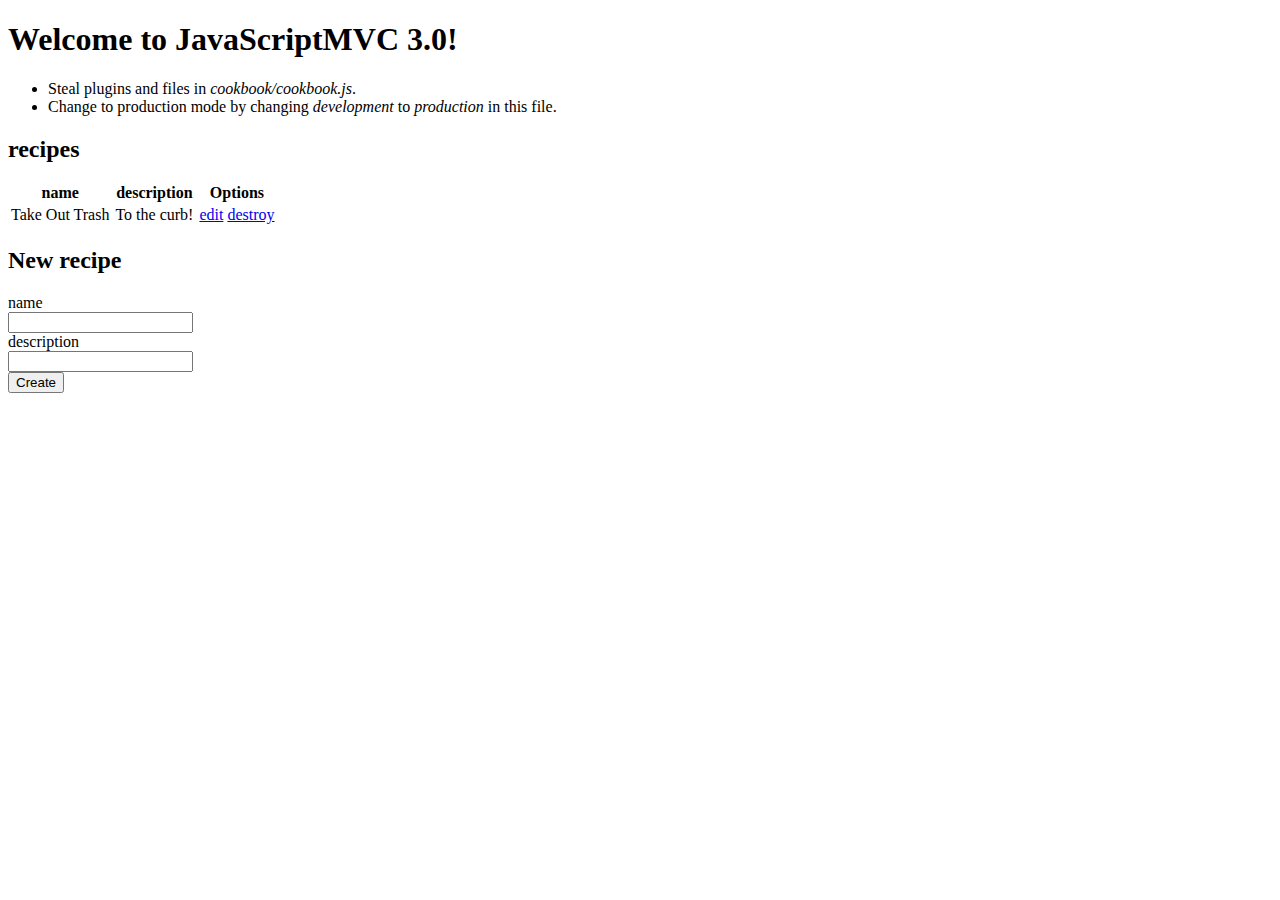
<file: javascriptmvc/cookbook/index.html>
<!DOCTYPE HTML PUBLIC "-//W3C//DTD HTML 4.01//EN"
            "http://www.w3.org/TR/html4/strict.dtd">
<html lang="en">
	<head>
		<title>cookbook</title>
        <style type='text/css'>
            body {font-family: verdana}
            .error {border: solid 1px red;}
            .error_text { color: red; font-size: 10px;}
            td {padding: 3px;}
        </style>
	</head>
	<body>
	    <h1>Welcome to JavaScriptMVC 3.0!</h1>
        <ul>
            <li>Steal plugins and files in <i>cookbook/cookbook.js</i>.</li>
            <li>Change to production mode by changing <i>development</i> to <i>production</i> in this file.</li>
        </ul>
		<script type='text/javascript' 
                src='../steal/steal.js?cookbook,development'>   
        </script>
	</body>
</html>
</file>
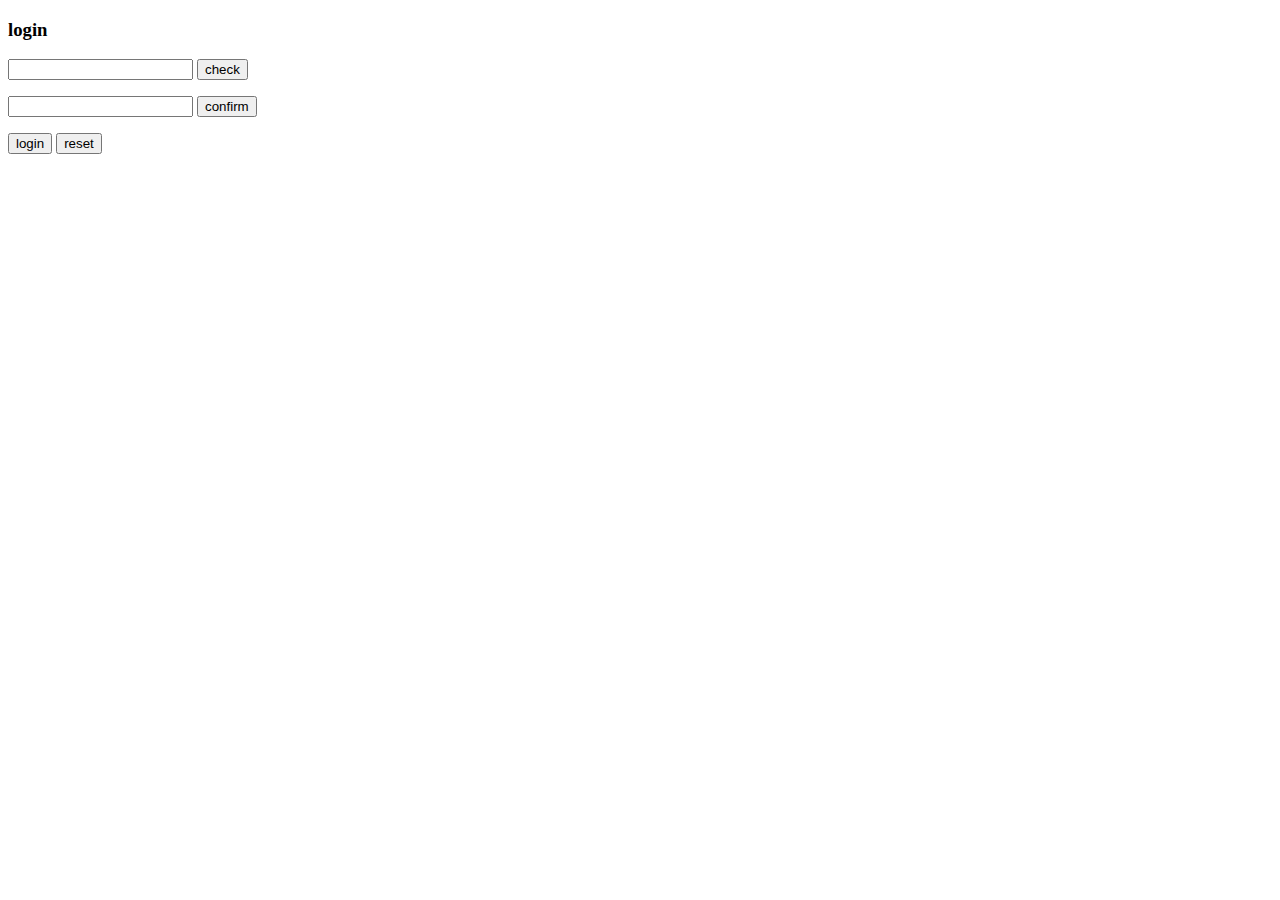
<file: javascriptmvc/demoself/index.html>
<!DOCTYPE HTML PUBLIC "-//W3C//DTD HTML 4.01//EN"
            "http://www.w3.org/TR/html4/strict.dtd">
<html lang="en">
	<head>
		<title>demoself</title>
        <style type='text/css'>
            body {font-family: verdana}
            .error {border: solid 1px red;}
            .error_text { color: red; font-size: 10px;}
            td {padding: 3px;}
        </style>
	</head>
	<body>
		<script type='text/javascript' 
                src='../steal/steal.js?demoself,development'>   
        </script>
	</body>
</html>
</file>
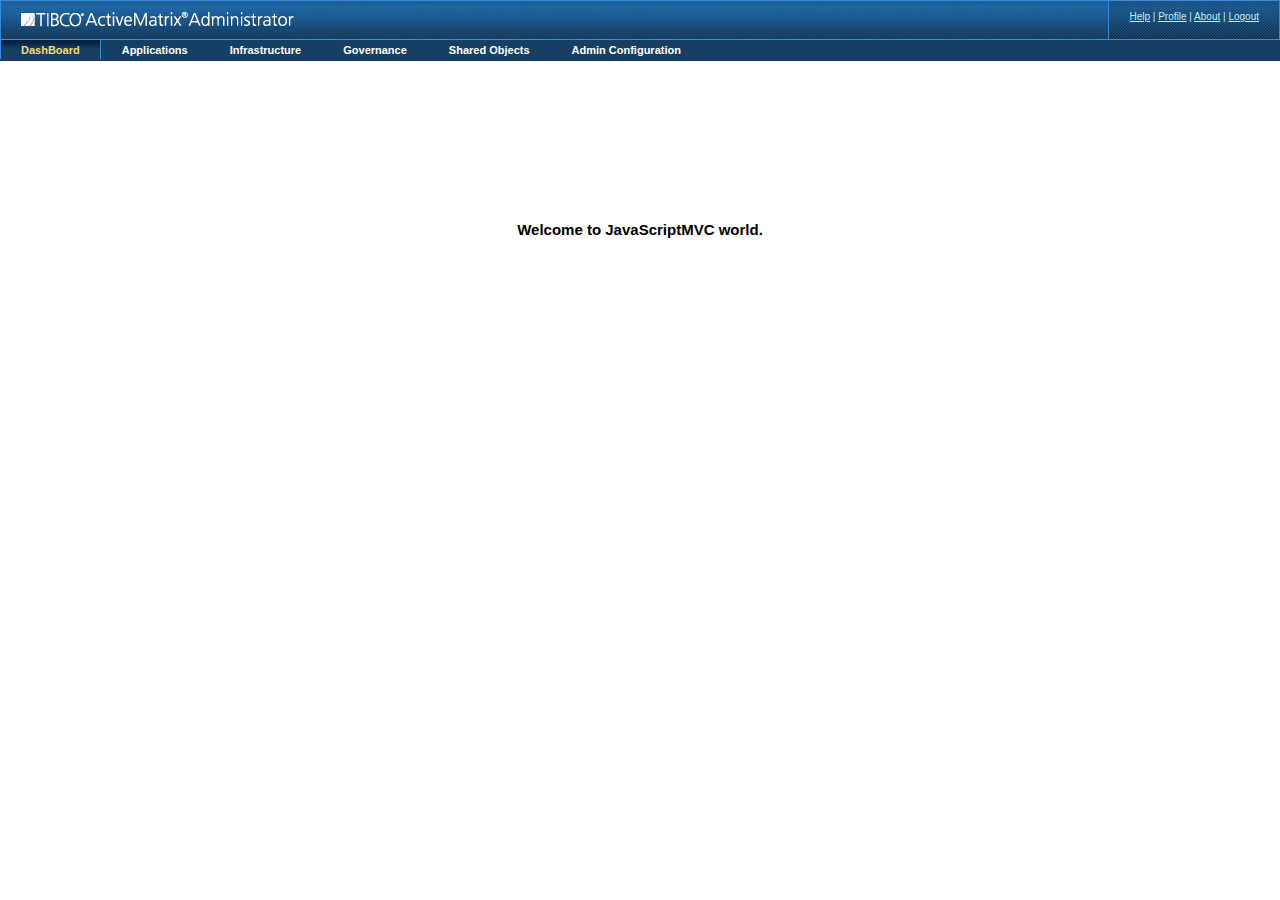
<file: javascriptmvc/tibco/index.html>
<!DOCTYPE HTML PUBLIC "-//W3C//DTD HTML 4.01//EN"
            "http://www.w3.org/TR/html4/strict.dtd">
<html lang="en">
	<head>
		<title>tibco</title>
	</head>
	<body>
  <script type='text/javascript'><!--
    var logTime = {
        initPage: {},
        menu: {},
        master: {},
        application: {},
        applicationRefresh: {}
    };
    if (window.console == undefined){
      window.console = {
          log: function(){}
      };
    }
    function t(s){
      var t = new Date().getTime();
      console.log(s+': '+t);
      return t;
    }
    function ct(){
      var time = "";
      $.each(logTime, function(n, v){
        if (v.start && v.end){
          time+= n.toString() + ": " + (v.end - v.start) + " MS.\n";
        }
      });
      alert(time);
    }
    logTime.initPage.start = t('init page start');
  --></script>
		<script type='text/javascript' 
                src='../steal/steal.js?tibco'>   
        </script>
	</body>
</html>
</file>
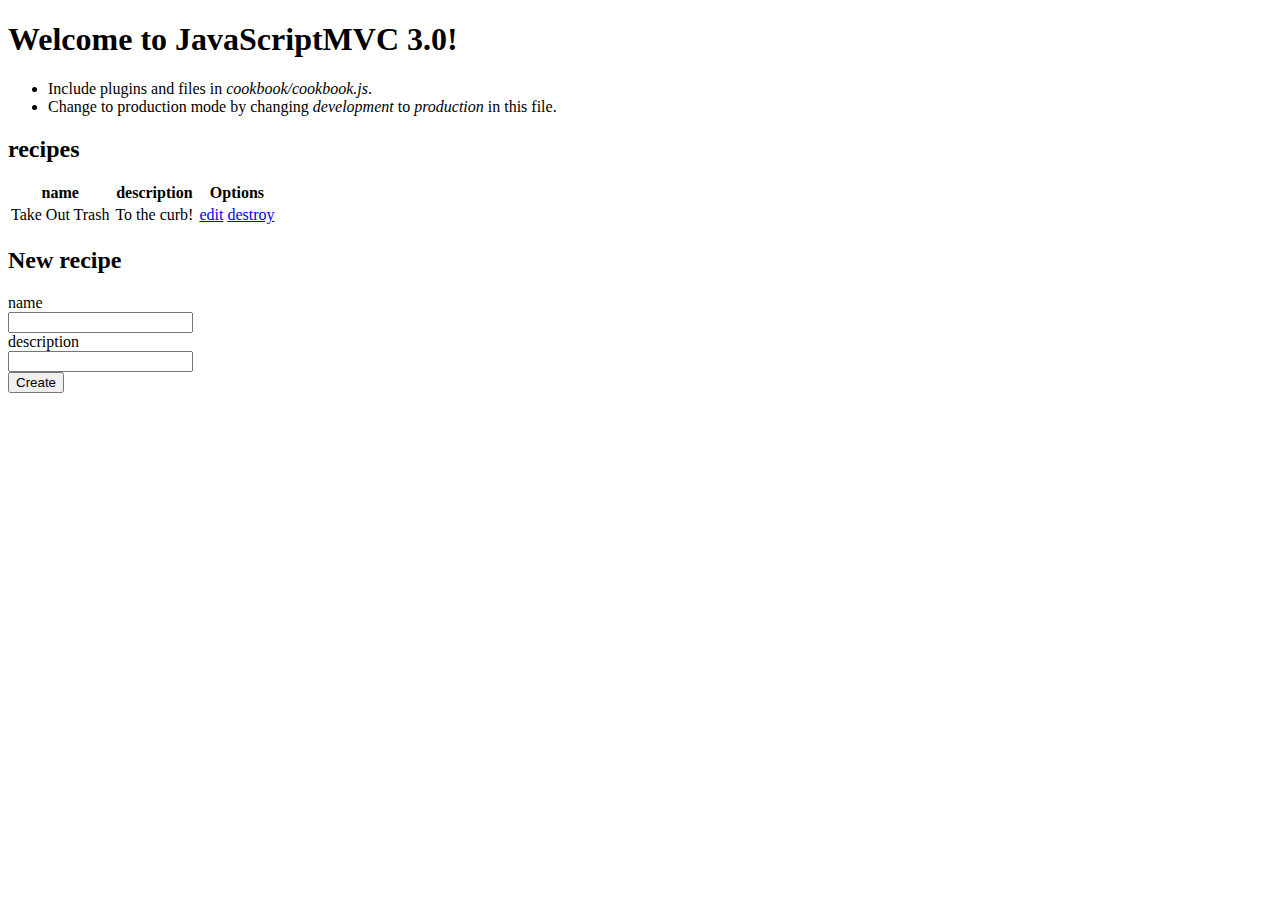
<file: javascriptmvc/cookbook/cookbook.html>
<!DOCTYPE HTML PUBLIC "-//W3C//DTD HTML 4.01//EN"
	"http://www.w3.org/TR/html4/strict.dtd">
<html lang="en">
	<head>
		<title>cookbook</title>
	</head>
	<body>
	    <h1>Welcome to JavaScriptMVC 3.0!</h1>
        <ul>
			<li>Include plugins and files in <i>cookbook/cookbook.js</i>.</li>
			<li>Change to production mode by changing <i>development</i> to <i>production</i> in this file.</li>
        </ul>
		<script type='text/javascript' 
	    src='../steal/steal.js?cookbook,development'>	 
        </script>
	</body>
</html>
</file>
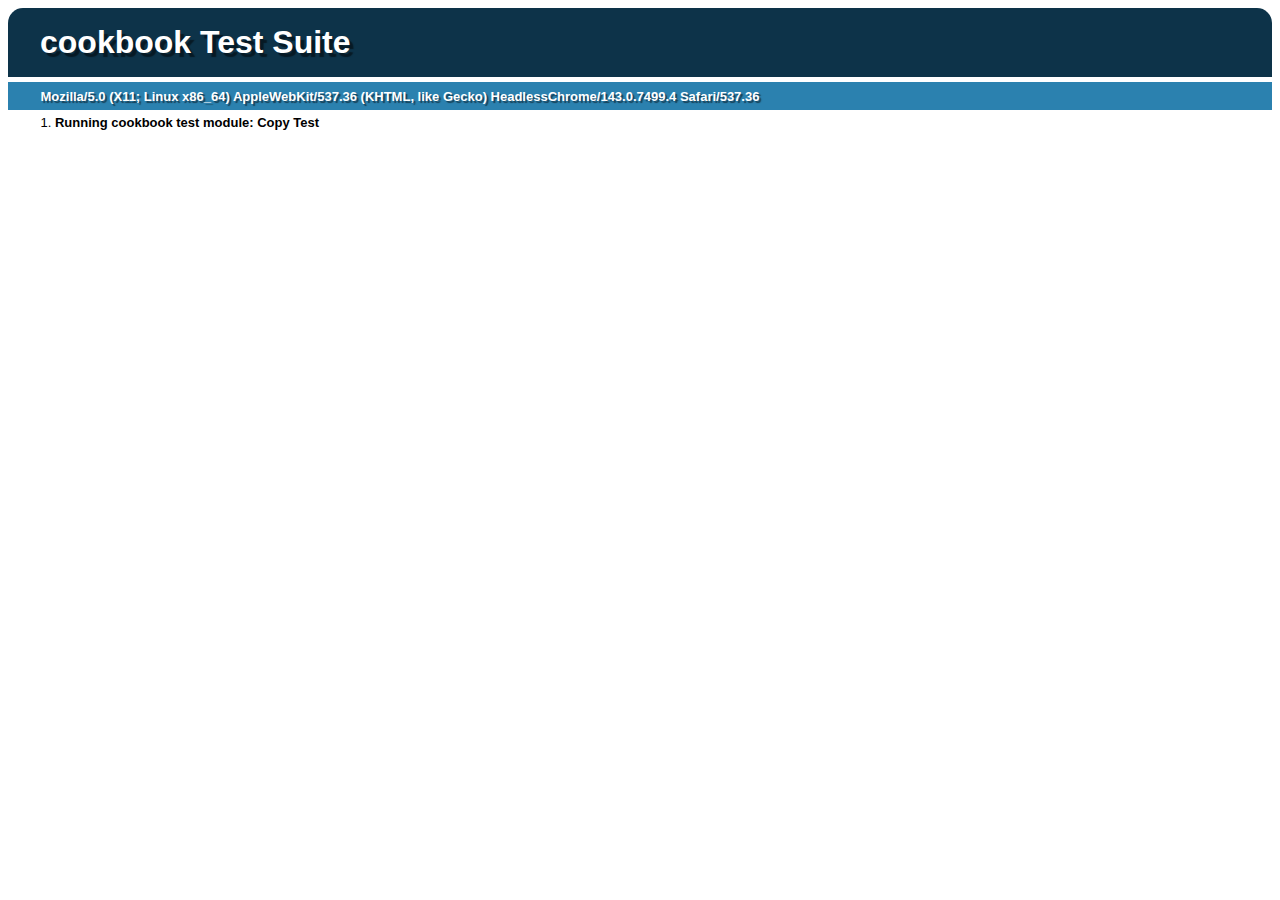
<file: javascriptmvc/cookbook/funcunit.html>
<html>
	<head>
		<link rel="stylesheet" type="text/css" href="../funcunit/qunit/qunit.css" />
		<title>cookbook FuncUnit Test</title>
		<script type='text/javascript' src='../steal/steal.js?cookbook/test/funcunit'></script>
	</head>
	<body>
		<h1 id="qunit-header">cookbook Test Suite</h1>
		<h2 id="qunit-banner"></h2>
		<div id="qunit-testrunner-toolbar"></div>
		<h2 id="qunit-userAgent"></h2>
		<ol id="qunit-tests"></ol>
	</body>
</html>
</file>
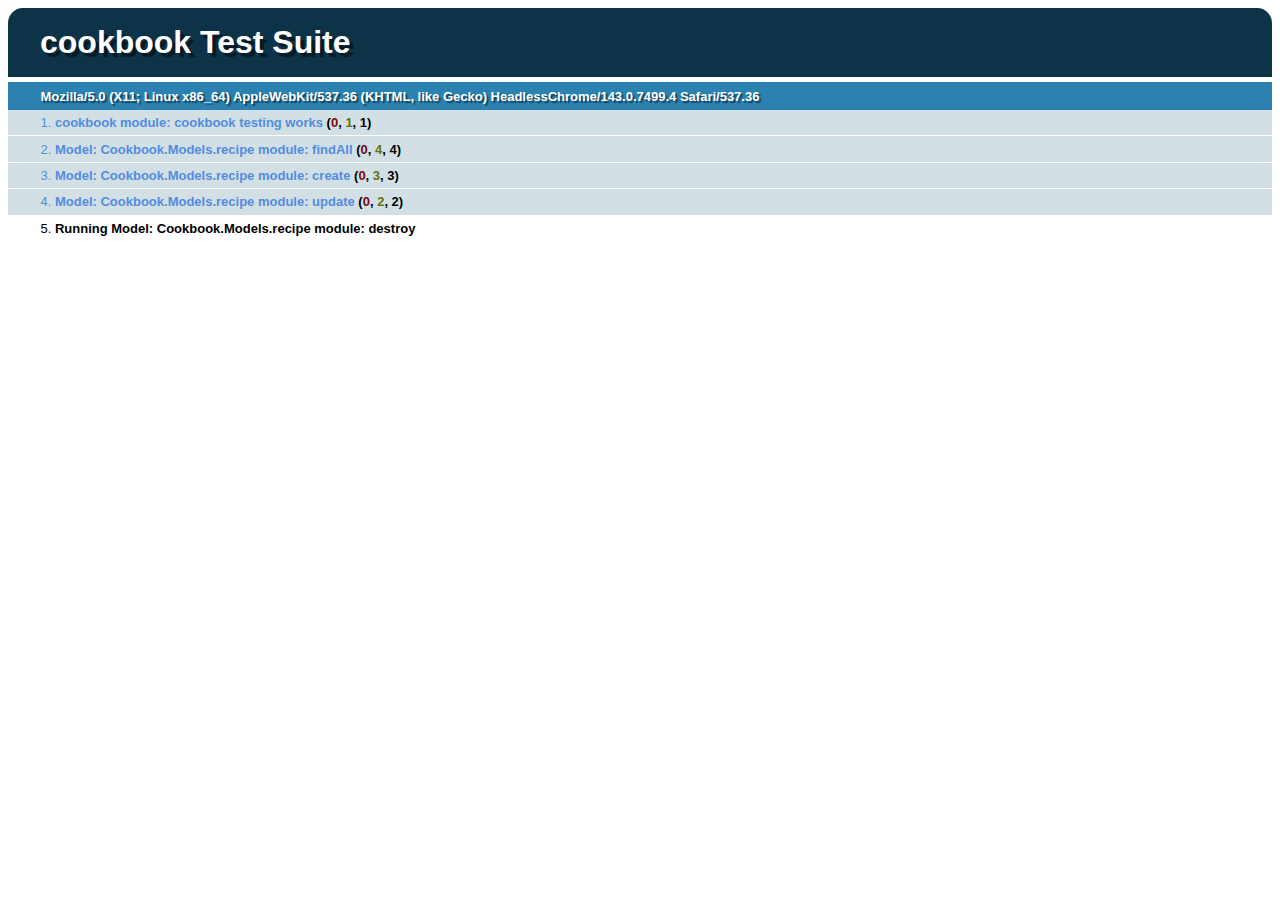
<file: javascriptmvc/cookbook/qunit.html>
<html>
	<head>
		<link rel="stylesheet" type="text/css" href="../funcunit/qunit/qunit.css" />
		<title>cookbook QUnit Test</title>
		<script type='text/javascript'>
			steal = {ignoreControllers: true}
		</script>
		<script type='text/javascript' src='../steal/steal.js?cookbook/test/qunit'></script>
	</head>
	<body>

		<h1 id="qunit-header">cookbook Test Suite</h1>
		<h2 id="qunit-banner"></h2>
		<div id="qunit-testrunner-toolbar"></div>
		<h2 id="qunit-userAgent"></h2>
		<div id="test-content"></div>
		<ol id="qunit-tests"></ol>
		<div id="qunit-test-area"></div>
	</body>
</html>
</file>
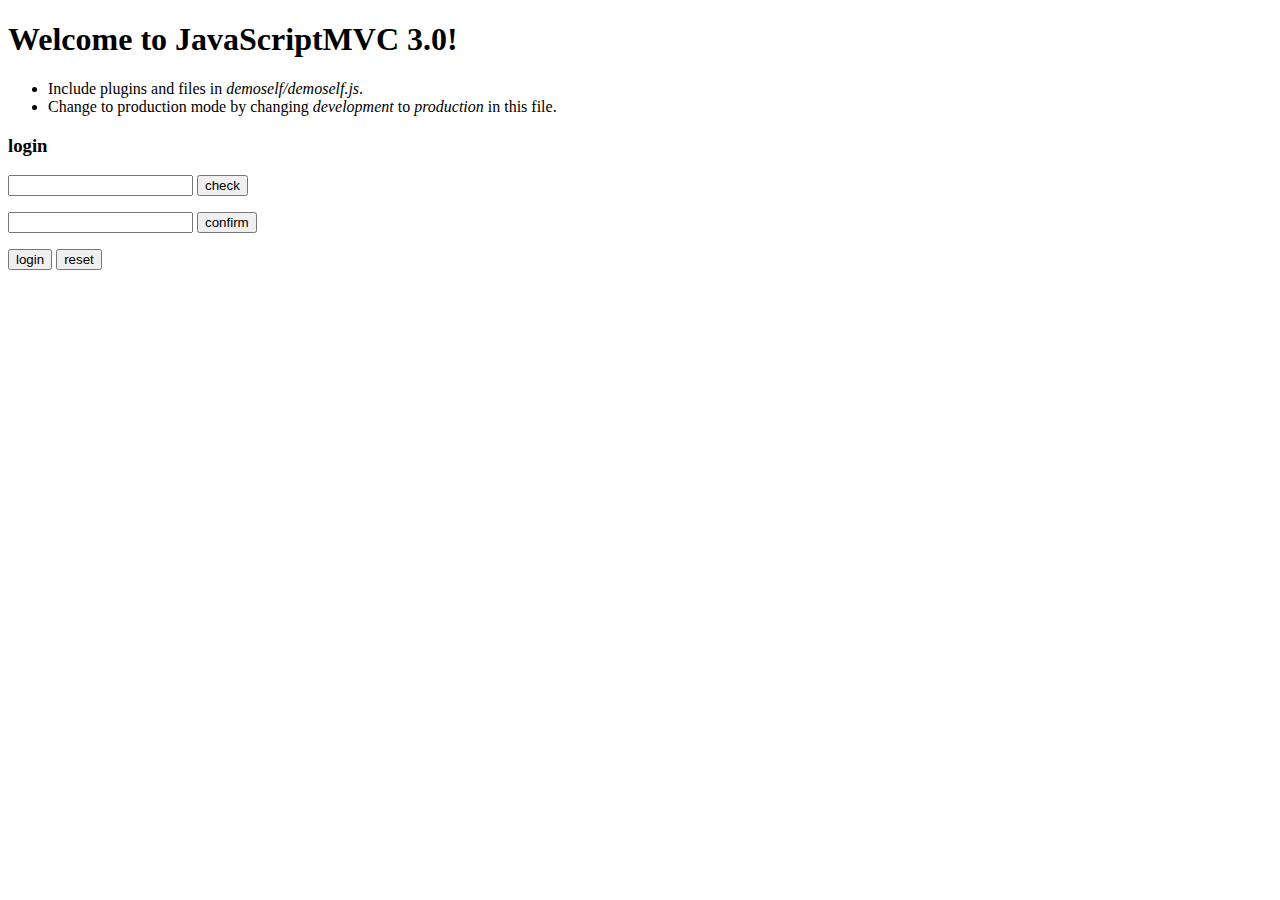
<file: javascriptmvc/demoself/demoself.html>
<!DOCTYPE HTML PUBLIC "-//W3C//DTD HTML 4.01//EN"
	"http://www.w3.org/TR/html4/strict.dtd">
<html lang="en">
	<head>
		<title>demoself</title>
	</head>
	<body>
	    <h1>Welcome to JavaScriptMVC 3.0!</h1>
        <ul>
			<li>Include plugins and files in <i>demoself/demoself.js</i>.</li>
			<li>Change to production mode by changing <i>development</i> to <i>production</i> in this file.</li>
        </ul>
		<script type='text/javascript' 
	    src='../steal/steal.js?demoself,development'>	 
        </script>
	</body>
</html>
</file>
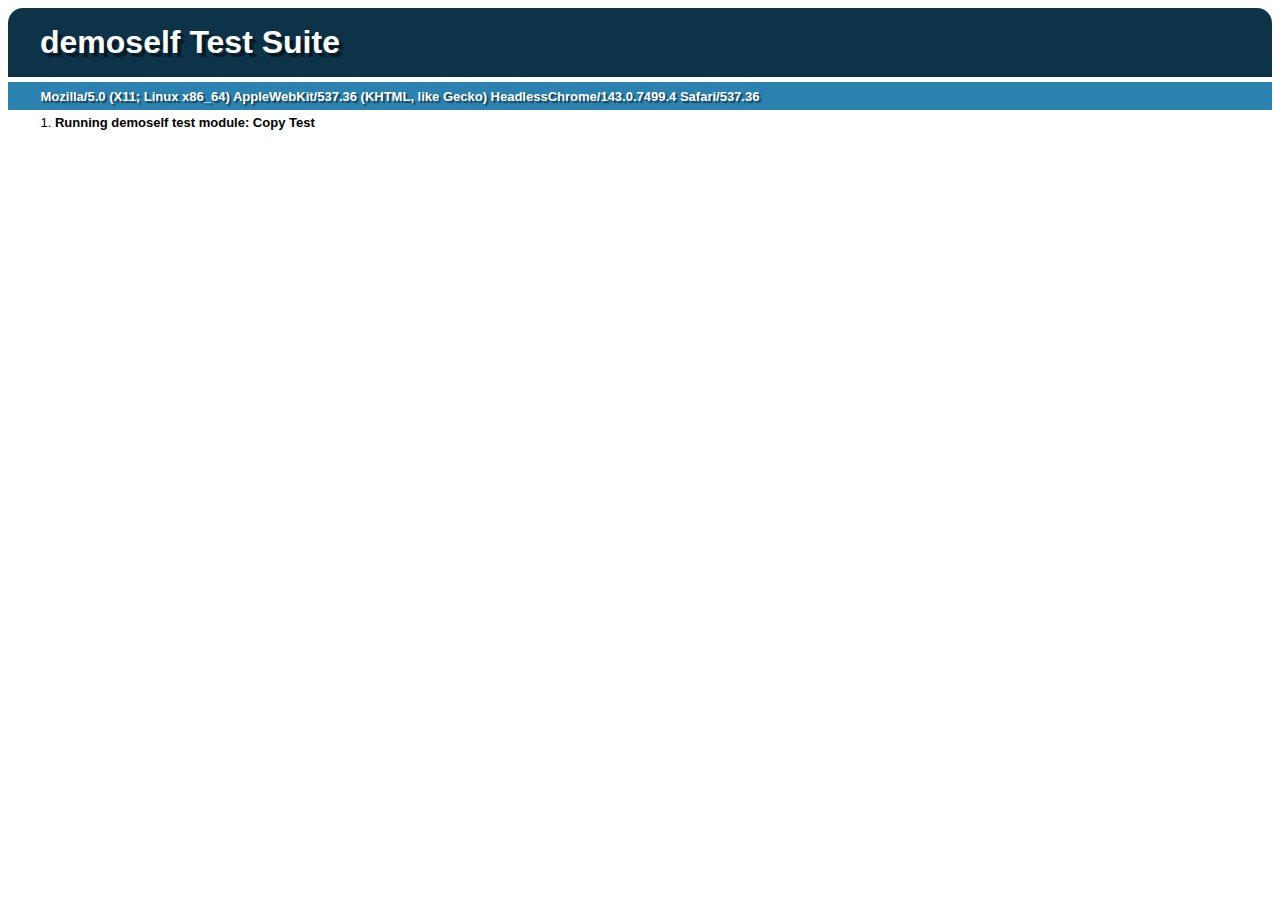
<file: javascriptmvc/demoself/funcunit.html>
<html>
	<head>
		<link rel="stylesheet" type="text/css" href="../funcunit/qunit/qunit.css" />
		<title>demoself FuncUnit Test</title>
		<script type='text/javascript' src='../steal/steal.js?demoself/test/funcunit'></script>
	</head>
	<body>
		<h1 id="qunit-header">demoself Test Suite</h1>
		<h2 id="qunit-banner"></h2>
		<div id="qunit-testrunner-toolbar"></div>
		<h2 id="qunit-userAgent"></h2>
		<ol id="qunit-tests"></ol>
	</body>
</html>
</file>
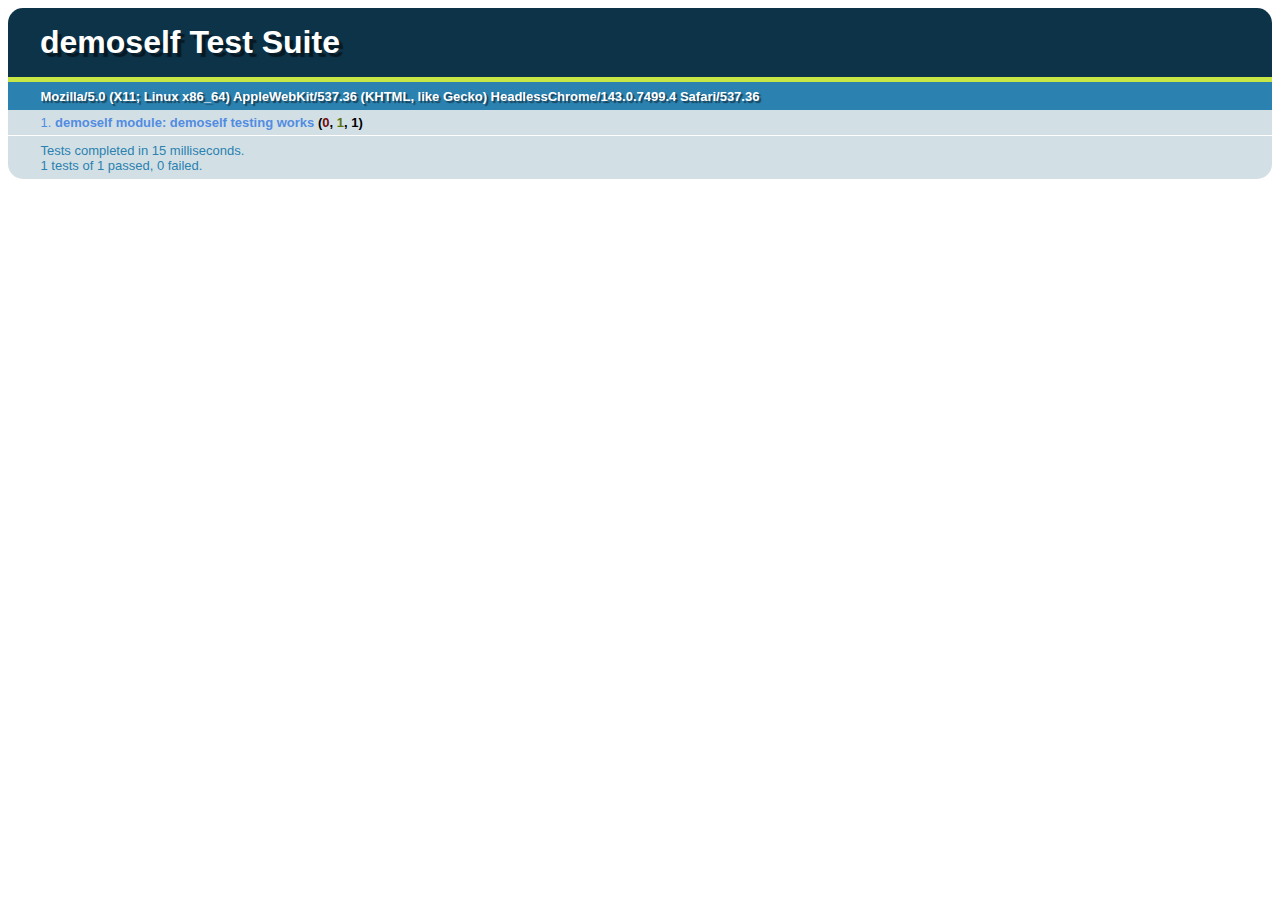
<file: javascriptmvc/demoself/qunit.html>
<html>
	<head>
		<link rel="stylesheet" type="text/css" href="../funcunit/qunit/qunit.css" />
		<title>demoself QUnit Test</title>
		<script type='text/javascript'>
			steal = {ignoreControllers: true}
		</script>
		<script type='text/javascript' src='../steal/steal.js?demoself/test/qunit'></script>
	</head>
	<body>

		<h1 id="qunit-header">demoself Test Suite</h1>
		<h2 id="qunit-banner"></h2>
		<div id="qunit-testrunner-toolbar"></div>
		<h2 id="qunit-userAgent"></h2>
		<div id="test-content"></div>
		<ol id="qunit-tests"></ol>
		<div id="qunit-test-area"></div>
	</body>
</html>
</file>
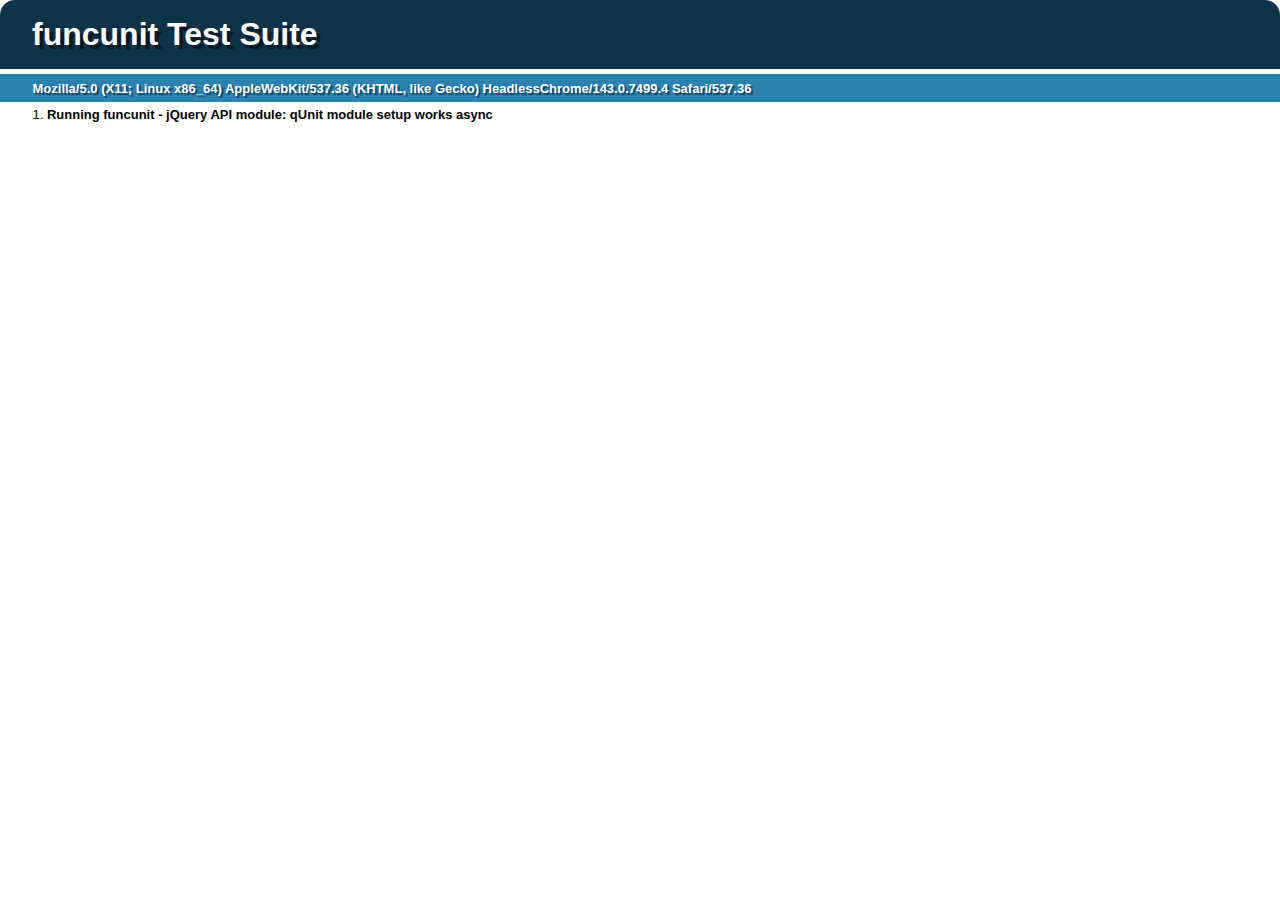
<file: javascriptmvc/funcunit/funcunit.html>
<html>
    <head>
        <link rel="stylesheet" type="text/css" href="../funcunit/qunit/qunit.css" />
        <title>FuncUnit Test</title>
        <style>
            body  {
                margin: 0px; padding: 0px;
            }
        </style>
</head>
    <body>

        <h1 id="qunit-header">funcunit Test Suite</h1>
    	<h2 id="qunit-banner"></h2>
    	<div id="qunit-testrunner-toolbar"></div>
    	<h2 id="qunit-userAgent"></h2>
        <ol id="qunit-tests"></ol>
		<script type='text/javascript' src='../steal/steal.js?steal[app]=funcunit/test/funcunit'></script>
    </body>
</html>
</file>
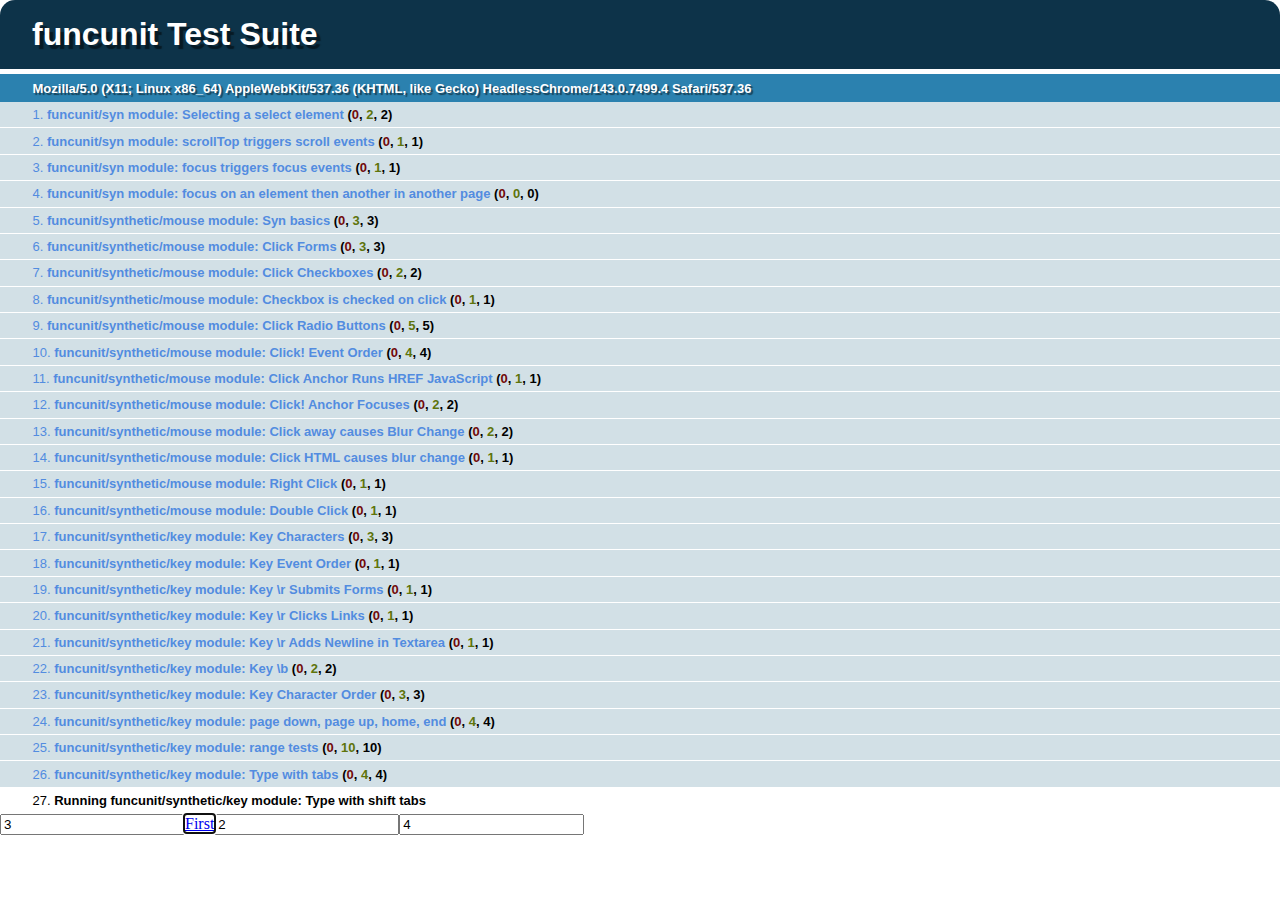
<file: javascriptmvc/funcunit/qunit.html>
<html>
    <head>
        <link rel="stylesheet" type="text/css" href="../funcunit/qunit/qunit.css" />
        <title>QUnit Test</title>
        <style>
            body  {
                margin: 0px; padding: 0px;
            }
        </style>
		<script type='text/javascript' src='../steal/steal.js?steal[app]=funcunit/test/qunit'></script>
    </head>
    <body>

        <h1 id="qunit-header">funcunit Test Suite</h1>
    	<h2 id="qunit-banner"></h2>
    	<div id="qunit-testrunner-toolbar"></div>
    	<h2 id="qunit-userAgent"></h2>
		<div id="test-content"></div>
        <ol id="qunit-tests"></ol>
		<div id="qunit-test-area"></div>
    </body>
</html>
</file>
<file: javascriptmvc/funcunit/qunit/qunit.css>
ol#qunit-tests {
	font-family:"Helvetica Neue Light", "HelveticaNeue-Light", "Helvetica Neue", Calibri, Helvetica, Arial;
	margin:0;
	padding:0;
	list-style-position:inside;

	font-size: smaller;
}
ol#qunit-tests li{
	padding:0.4em 0.5em 0.4em 2.5em;
	border-bottom:1px solid #fff;
	font-size:small;
	list-style-position:inside;
}
ol#qunit-tests li ol{
	box-shadow: inset 0px 2px 13px #999;
	-moz-box-shadow: inset 0px 2px 13px #999;
	-webkit-box-shadow: inset 0px 2px 13px #999;
	margin-top:0.5em;
	margin-left:0;
	padding:0.5em;
	background-color:#fff;
	border-radius:15px;
	-moz-border-radius: 15px;
	-webkit-border-radius: 15px;
}
ol#qunit-tests li li{
	border-bottom:none;
	margin:0.5em;
	background-color:#fff;
	list-style-position: inside;
	padding:0.4em 0.5em 0.4em 0.5em;
}

ol#qunit-tests li li.pass{
	border-left:26px solid #C6E746;
	background-color:#fff;
	color:#5E740B;
	}
ol#qunit-tests li li.fail{
	border-left:26px solid #EE5757;
	background-color:#fff;
	color:#710909;
}
ol#qunit-tests li.pass{
	background-color:#D2E0E6;
	color:#528CE0;
}
ol#qunit-tests li.fail{
	background-color:#EE5757;
	color:#000;
}
ol#qunit-tests li strong {
	cursor:pointer;
}
h1#qunit-header{
	background-color:#0d3349;
	margin:0;
	padding:0.5em 0 0.5em 1em;
	color:#fff;
	font-family:"Helvetica Neue Light", "HelveticaNeue-Light", "Helvetica Neue", Calibri, Helvetica, Arial;
	border-top-right-radius:15px;
	border-top-left-radius:15px;
	-moz-border-radius-topright:15px;
	-moz-border-radius-topleft:15px;
	-webkit-border-top-right-radius:15px;
	-webkit-border-top-left-radius:15px;
	text-shadow: rgba(0, 0, 0, 0.5) 4px 4px 1px;
}
h2#qunit-banner{
	font-family:"Helvetica Neue Light", "HelveticaNeue-Light", "Helvetica Neue", Calibri, Helvetica, Arial;
	height:5px;
	margin:0;
	padding:0;
}
h2#qunit-banner.qunit-pass{
	background-color:#C6E746;
}
h2#qunit-banner.qunit-fail, #qunit-testrunner-toolbar {
	background-color:#EE5757;
}
#qunit-testrunner-toolbar {
	font-family:"Helvetica Neue Light", "HelveticaNeue-Light", "Helvetica Neue", Calibri, Helvetica, Arial;
	padding:0;
	/*width:80%;*/
	padding:0em 0 0.5em 2em;
	font-size: small;
}
h2#qunit-userAgent {
	font-family:"Helvetica Neue Light", "HelveticaNeue-Light", "Helvetica Neue", Calibri, Helvetica, Arial;
	background-color:#2b81af;
	margin:0;
	padding:0;
	color:#fff;
	font-size: small;
	padding:0.5em 0 0.5em 2.5em;
	text-shadow: rgba(0, 0, 0, 0.5) 2px 2px 1px;
}
p#qunit-testresult{
	font-family:"Helvetica Neue Light", "HelveticaNeue-Light", "Helvetica Neue", Calibri, Helvetica, Arial;
	margin:0;
	font-size: small;
	color:#2b81af;
	border-bottom-right-radius:15px;
	border-bottom-left-radius:15px;
	-moz-border-radius-bottomright:15px;
	-moz-border-radius-bottomleft:15px;
	-webkit-border-bottom-right-radius:15px;
	-webkit-border-bottom-left-radius:15px;
	background-color:#D2E0E6;
	padding:0.5em 0.5em 0.5em 2.5em;
}
strong b.fail{
	color:#710909;
	}
strong b.pass{
	color:#5E740B;
	}
</file>
